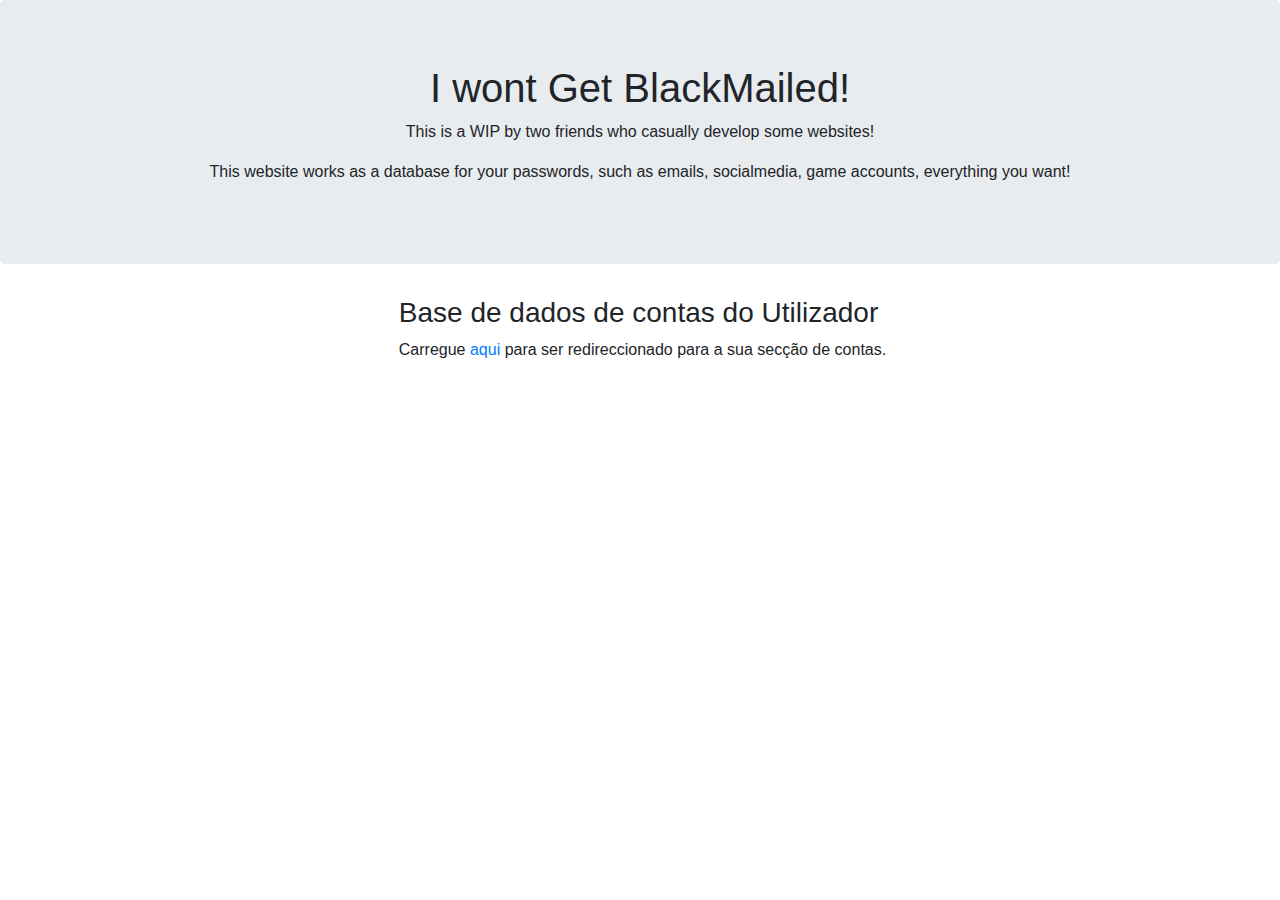
<file: index.html>
<!DOCTYPE html>
<html lang="en">
<head>
  <title>IWGBM-Home</title>
  <meta charset="utf-8">
  <meta name="viewport" content="width=device-width, initial-scale=1">
  <link rel="stylesheet" href="https://maxcdn.bootstrapcdn.com/bootstrap/4.0.0-beta.2/css/bootstrap.min.css">
  <script src="https://ajax.googleapis.com/ajax/libs/jquery/3.2.1/jquery.min.js"></script>
  <script src="https://cdnjs.cloudflare.com/ajax/libs/popper.js/1.12.6/umd/popper.min.js"></script>
  <script src="https://maxcdn.bootstrapcdn.com/bootstrap/4.0.0-beta.2/js/bootstrap.min.js"></script>
  <link rel="stylesheet" href="css/estilos.css">
</head>

<body>

<div class="jumbotron text-center">
  <h1>I wont Get BlackMailed!</h1>
  <p>This is a WIP by two friends who casually develop some websites!</p>
  <p>This website works as a database for your passwords, such as emails, socialmedia, game accounts, everything you want!</p>
</div>

<div class="container">
  <div class="row">

<div class="col-centered">
    <div class="col-lg-4-offset-5">
      <h3>Base de dados de contas do Utilizador</h3>
      <p>Carregue <a href="banco_de_dados.html">aqui</a> para ser redireccionado para a sua secção de contas.</p>
    </div>
    </div>
  </div>
</div>

</body>
</html>
</file>
<file: css/estilos.css>
.col-centered{
    float: none;
    margin: 0 auto;
}
.panel-group{
  width: 300px;
}

.container{
  width: auto;
  padding-right: 10px;
}

.SocialIcon {
  margin:0px auto;
  display: block;
  width:40px;
  height:40px;
}
</file>
